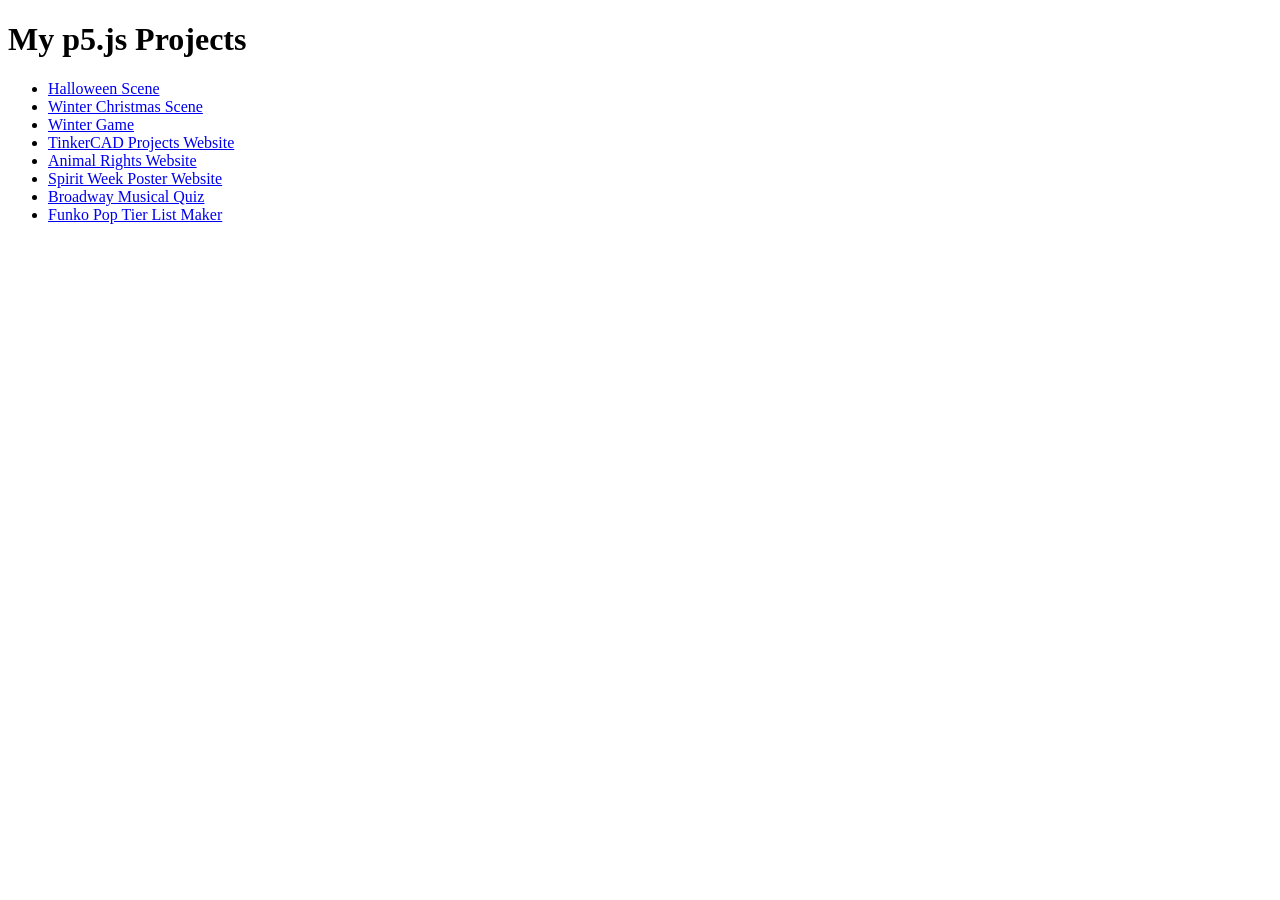
<file: index.html>
<!DOCTYPE html>
<html>
<head><title>My p5 Projects</title></head>
<body>
  <h1>My p5.js Projects</h1>
  <ul>
    <li><a href="halloween-scene/">Halloween Scene</a></li>
    <li><a href="winter-christmas-scene/">Winter Christmas Scene</a></li>
    <li><a href="winter-game/">Winter Game</a></li>
    <li><a href="tinkercad-website/">TinkerCAD Projects Website</a></li>
    <li><a href="animal-rights/">Animal Rights Website</a></li>
    <li><a href="spirit-week/">Spirit Week Poster Website</a></li>
    <li><a href="personality-quiz/">Broadway Musical Quiz</a></li>
    <li><a href="tier-list-maker/">Funko Pop Tier List Maker</a></li>
  </ul>
</body>
</html>
</file>
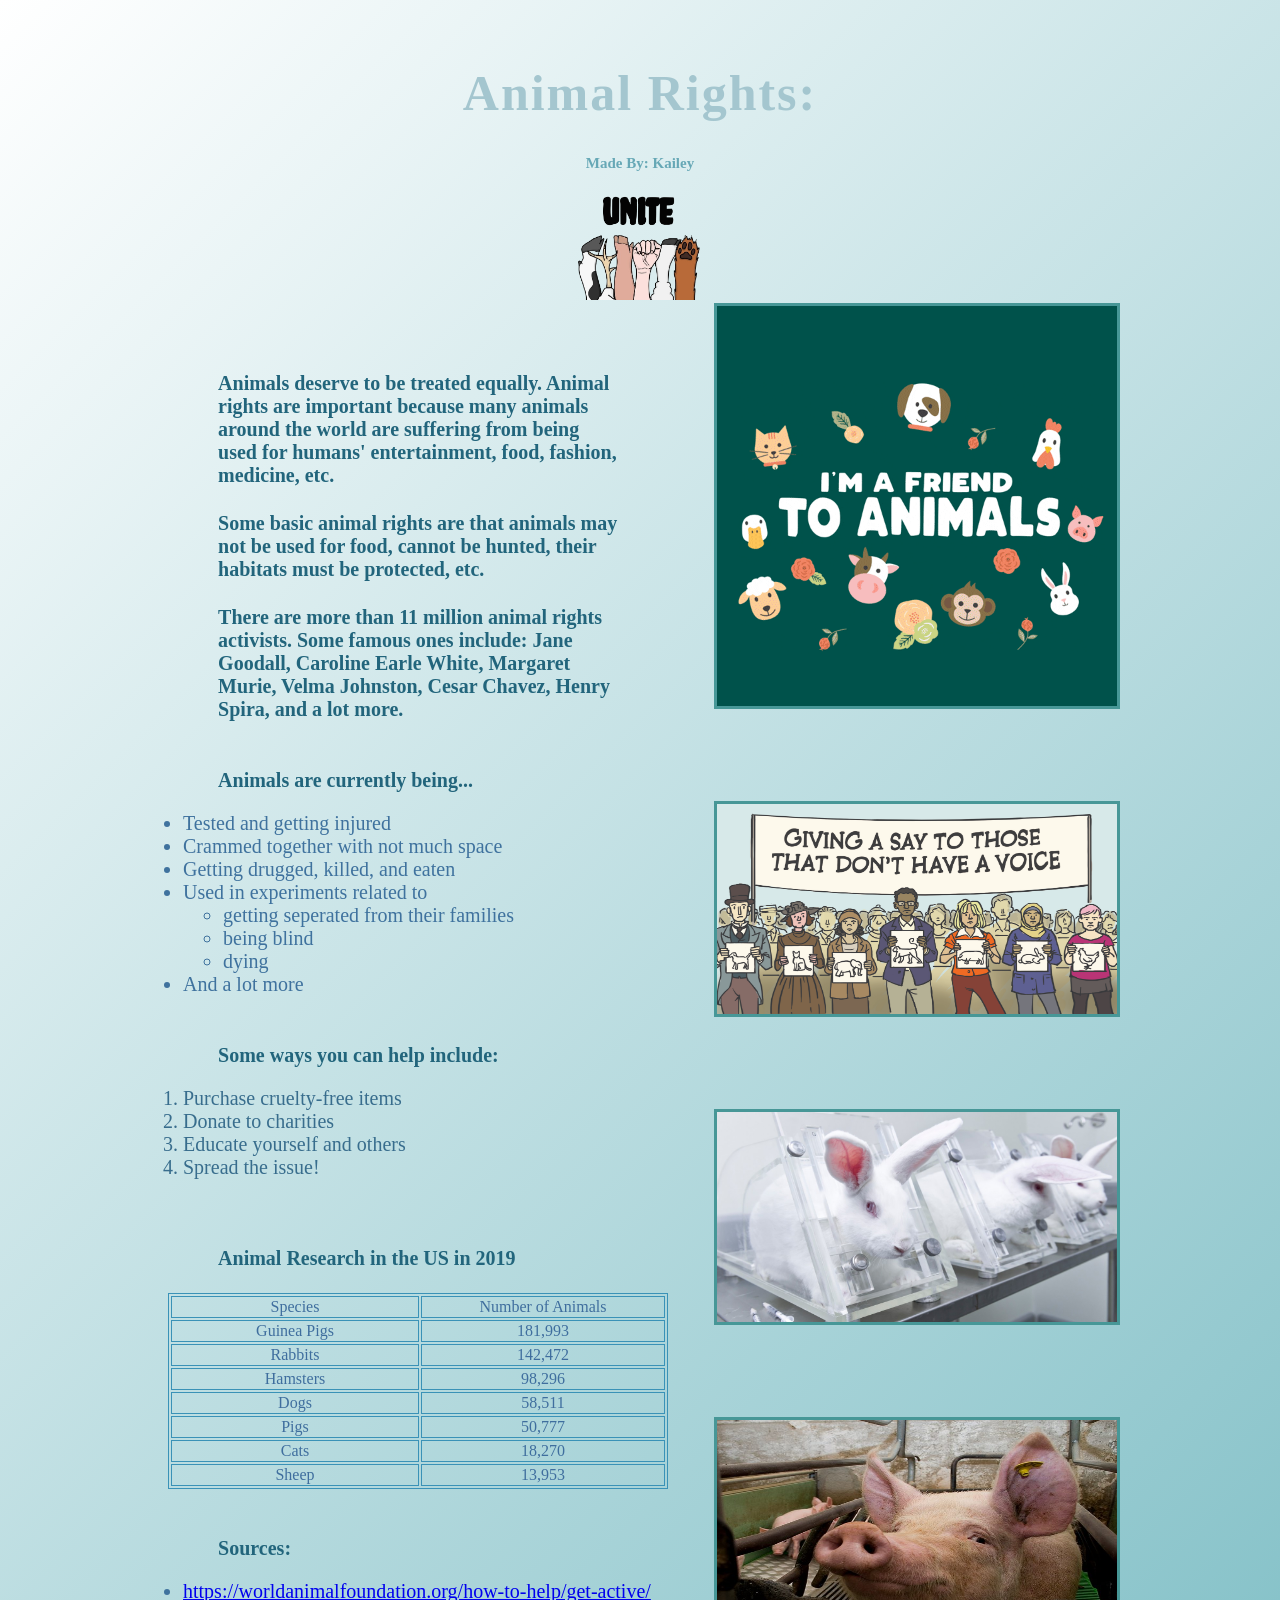
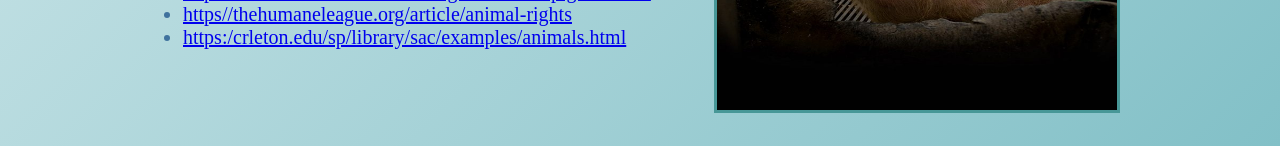
<file: animal-rights/index.html>
<!DOCTYPE html>
<html lang="en">
  <head>
    <link rel="stylesheet" type="text/css" href="style.css" />
  </head>
  <body>
    <main></main>
    <h1>Animal Rights:</h1>
    <div>Made By: Kailey</div>
    <br />
    <img src="fists.png" width="150" height="110" />
    <table class="outside">
      <tr>
        <td>
          <p>
            Animals deserve to be treated equally. Animal rights are important
            because many animals around the world are suffering from being used
            for humans' entertainment, food, fashion, medicine, etc.
          </p>
          <p>
            Some basic animal rights are that animals may not be used for food,
            cannot be hunted, their habitats must be protected, etc.
          </p>
          <p>
            There are more than 11 million animal rights activists. Some famous
            ones include: Jane Goodall, Caroline Earle White, Margaret Murie,
            Velma Johnston, Cesar Chavez, Henry Spira, and a lot more.
          </p>
          <br />
          <p>Animals are currently being...</p>
          <ul>
            <li>Tested and getting injured</li>
            <li>Crammed together with not much space</li>
            <li>Getting drugged, killed, and eaten</li>
            <li>Used in experiments related to</li>
            <ul>
              <li>getting seperated from their families</li>
              <li>being blind</li>
              <li>dying</li>
            </ul>
            <li>And a lot more</li>
            <br />
          </ul>
          <p>Some ways you can help include:</p>
          <ol>
            <li>Purchase cruelty-free items</li>
            <li>Donate to charities</li>
            <li>Educate yourself and others</li>
            <li>Spread the issue!</li>
          </ol>
          <br />
          <p>Animal Research in the US in 2019</p>
          <br />
          <table class="inside">
            <tr>
              <td class="inside">Species</td>
              <td class="inside">Number of Animals</td>
            </tr>
            <tr>
              <td class="inside">Guinea Pigs</td>
              <td class="inside">181,993</td>
            </tr>
            <tr>
              <td class="inside">Rabbits</td>
              <td class="inside">142,472</td>
            </tr>
            <tr>
              <td class="inside">Hamsters</td>
              <td class="inside">98,296</td>
            </tr>
            <tr>
              <td class="inside">Dogs</td>
              <td class="inside">58,511</td>
            </tr>
            <tr>
              <td class="inside">Pigs</td>
              <td class="inside">50,777</td>
            </tr>
            <tr>
              <td class="inside">Cats</td>
              <td class="inside">18,270</td>
            </tr>
            <tr>
              <td class="inside">Sheep</td>
              <td class="inside">13,953</td>
            </tr>
          </table>
          <br />
          <p>Sources:</p>
          <ul>
            <li>
              <a
                href="https://worldanimalfoundation.org/how-to-help/get-active/"
                target="_blank"
                >https://worldanimalfoundation.org/how-to-help/get-active/</a
              >
            </li>
            <li>
              <a
                href="https://thehumaneleague.org/article/animal-rights"
                target="_blank"
                >https//thehumaneleague.org/article/animal-rights</a
              >
            </li>
            <li>
              <a
                href="https://serc.carleton.edu/sp/library/sac/examples/animals.html"
                target="_blank"
                >https:/crleton.edu/sp/library/sac/examples/animals.html</a
              >
            </li>
          </ul>
        </td>
        <td>
          <img
            style="border:3px solid rgb(71,151,151);"
            src="gif.gif"
            width="400"
            height="400"
          />
          <br />
          <br />
          <br />
          <br />
          <img
            style="border:3px solid rgb(71,151,151);"
            src="animal.jpg"
            width="400"
            height="210"
          />
          <br />
          <br />
          <br />
          <br />
          <img
            style="border:3px solid rgb(71,151,151);"
            src="rabbit.jpg"
            width="400"
            height="210"
          />
          <br />
          <br />
          <br />
          <br />
          <img
            style="border:3px solid rgb(71,151,151);"
            src="pig.jpg"
            width="400"
            height="290"
          />
        </td>
      </tr>
    </table>
  </body>
</html>
</file>
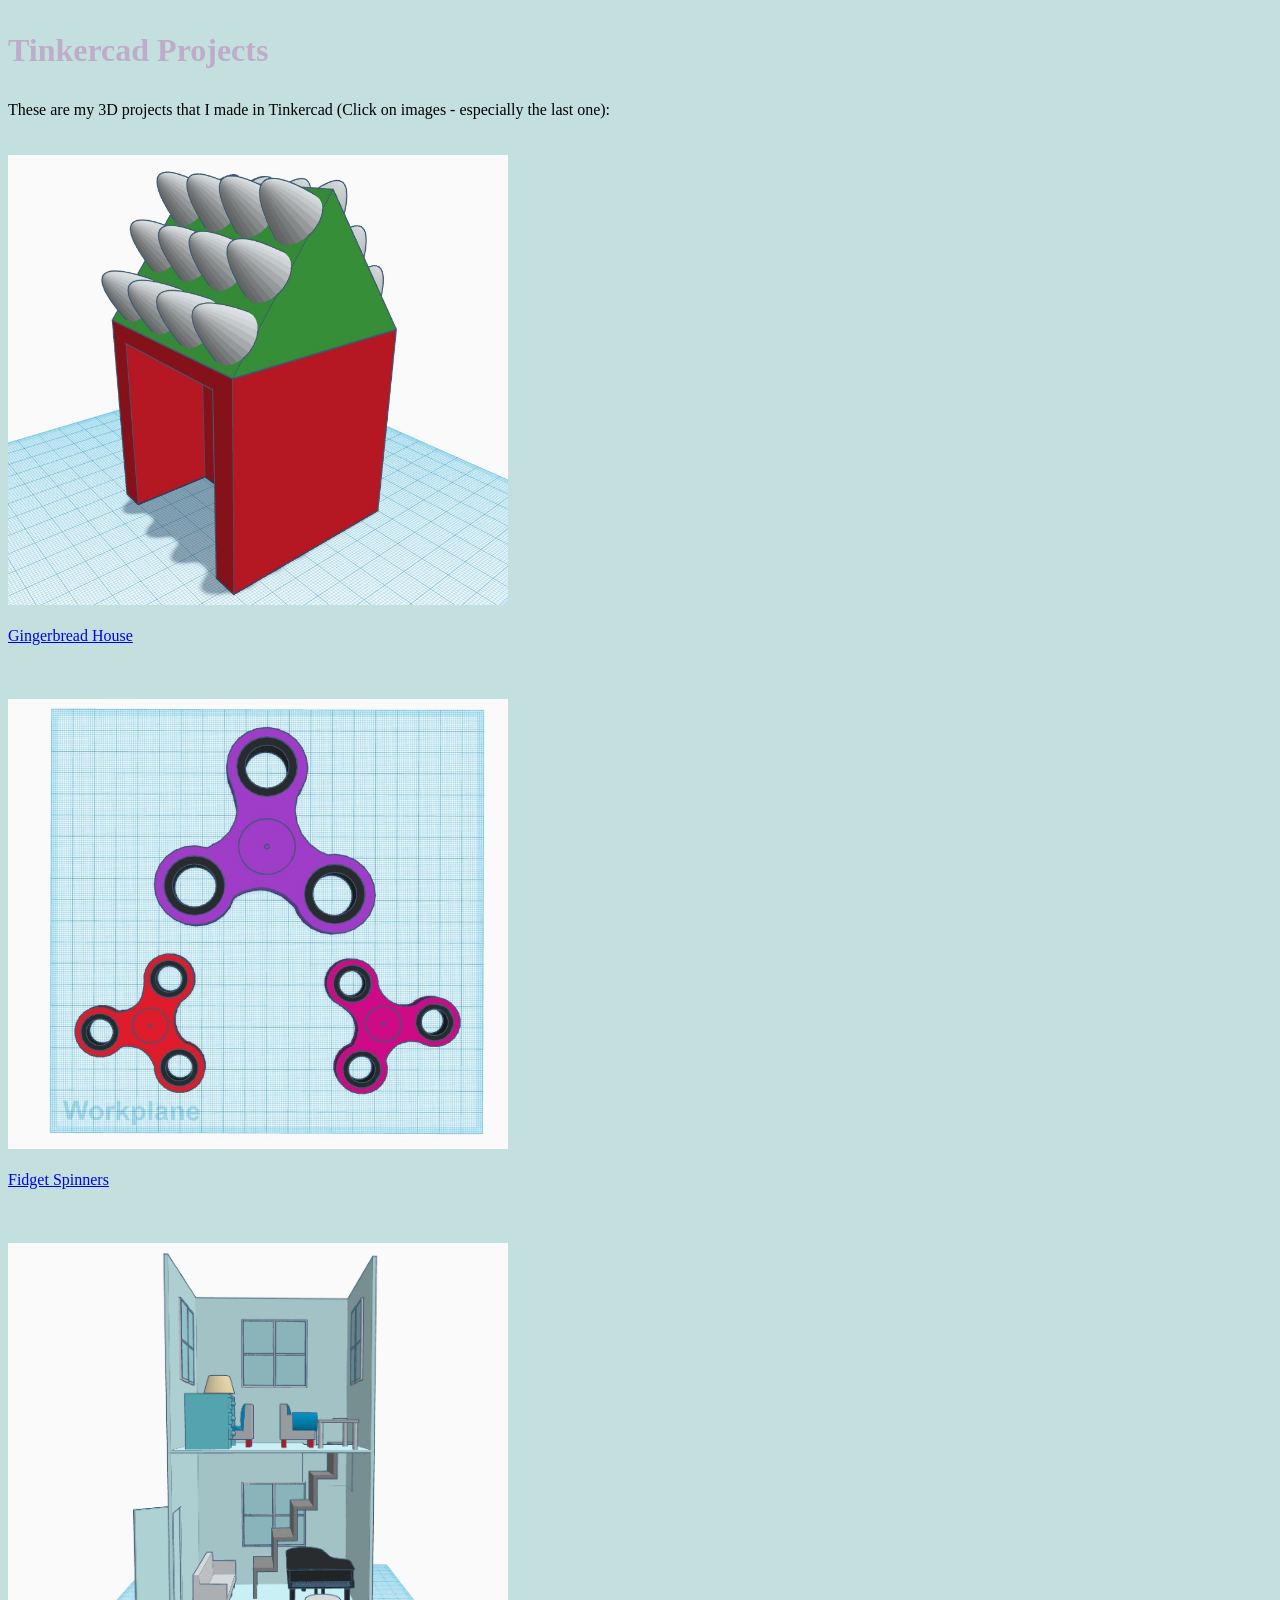
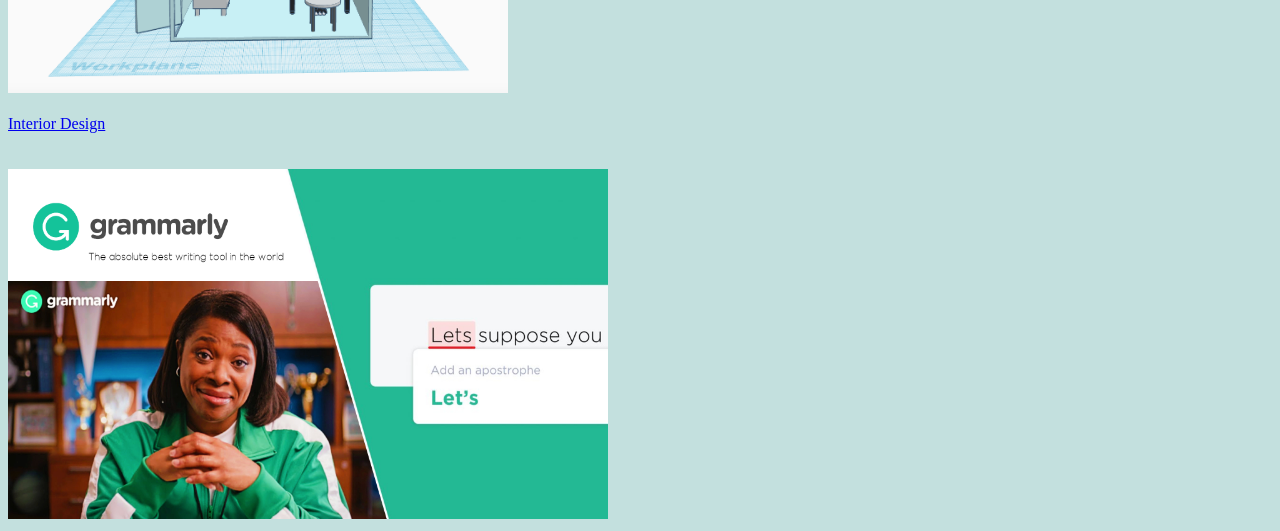
<file: tinkercad-website/index.html>
<!DOCTYPE html>
<html lang="en">
  <head>
      <h1>
      <p style="color:rgb(191,172,202)">Tinkercad Projects</p>
      </h1>
  </head>
  <body>
    <body style="background-color:rgb(195,224,222)">
    These are my 3D projects that I made in Tinkercad (Click on images - especially the last one):
    <br>
    <br>
    <br>
    <a href="https://www.tinkercad.com/things/65p3iIhN6Wu?  sharecode=tvrQUc6p109DvQfHr0HMRc2S-AQG9FWFD6HgVbfQWZ4" target="_blank"><img src="house.jpg"
     width="500" 
     height="450">
    <br>
    <br>Gingerbread House</a>
    <br>
    <br>
    <br>
    <br>
    <a href="https://www.tinkercad.com/things/6UGr4yqTFsN" target="_blank">    <img src="fidget spinners.jpg"
     width="500" 
     height="450">
    <br>
    <br>Fidget Spinners</a>
    <br>
    <br>
    <br>
    <br>
    <a href="https://www.tinkercad.com/things/4q6H5ivZfMc?sharecode=xXXoApUPYAa9gMEsck94NXA_gV8ol8jouCQQJjs3XN0"   target="_blank">    <img src="house.png"
     width="500" 
     height="450">
    <br>
    <br>Interior Design</a>
    <br>
    <br>
    <br>
    <a href="https://www.grammarly.com/"   target="_blank">    <img src="ad.jpg"
     width="600" 
     height="350">
  </body>
</html>
</file>
<file: animal-rights/style.css>
body {
  color: rgb(0,0,0);
  background: linear-gradient(135deg, #FFFFFF, #82C0C7);
  padding: 30px;
  margin: 0px;
  background-size: cover;
}

h1 {
  font-size: 50px;
  letter-spacing: 2px;
  text-align: center;
  font-family: papyrus;
  color: #A4C6CF 
}

.outside {
  width: 1000px;
  border: 0px solid rgb(0,0,0)5);
  margin-left: auto;
  margin-right: auto;
  text-align: center;
  font-size: 16px;
  font-family: papyrus;
}

.inside {
  width: 500px;
  border: 1px solid #3A92B7;
  margin-left: auto;
  margin-right: auto;
  text-align: center;
  font-size: 16px;
  font-family: papyrus;
}


p {
  border: 1px  rgb(0,0,0);
  width: 400px;
  margin: auto;
  margin-top: 25px;
  text-align: left;
  color: #22657C;
  font-weight: bold;
  font-size: 20px;
  font-family: 	Papyrus;
}

div {
  border: 1px  rgb(0,0,0);
  width: 400px;
  margin: auto;
  margin-top: 1px;
  text-align: center;
  color: #67A8B6;
  font-weight: bold;
  font-size: 15px;
  font-family: Papyrus;
}


ol {
  font-size: 20px;
  letter-spacing: 0px;
  text-align: left;
  font-family: papyrus;
  color: #386D8D 
}

ul {
  font-size: 20px;
  letter-spacing: 0px;
  text-align: left;
  font-family: papyrus;
  color: #3F729E 
}

a:hover {
  background-color: rgb(181,232,233);
}

td {
  font-size: 20px;
  letter-spacing: 0px;
  text-align: center;
  font-family: papyrus;
  color: #3F6E9E 
}

tr {
  font-size: 20px;
  letter-spacing: 0px;
  text-align: center;
  font-family: papyrus;
  color: #3F769E 
}

img {
      display: block;
      margin: 0 auto;
    }

@media only screen and (max-width: 600px) {
  h1 {
    font-size: 60px;
  }

  div {
    max-width: 90vw !important;
  }
}
</file>
